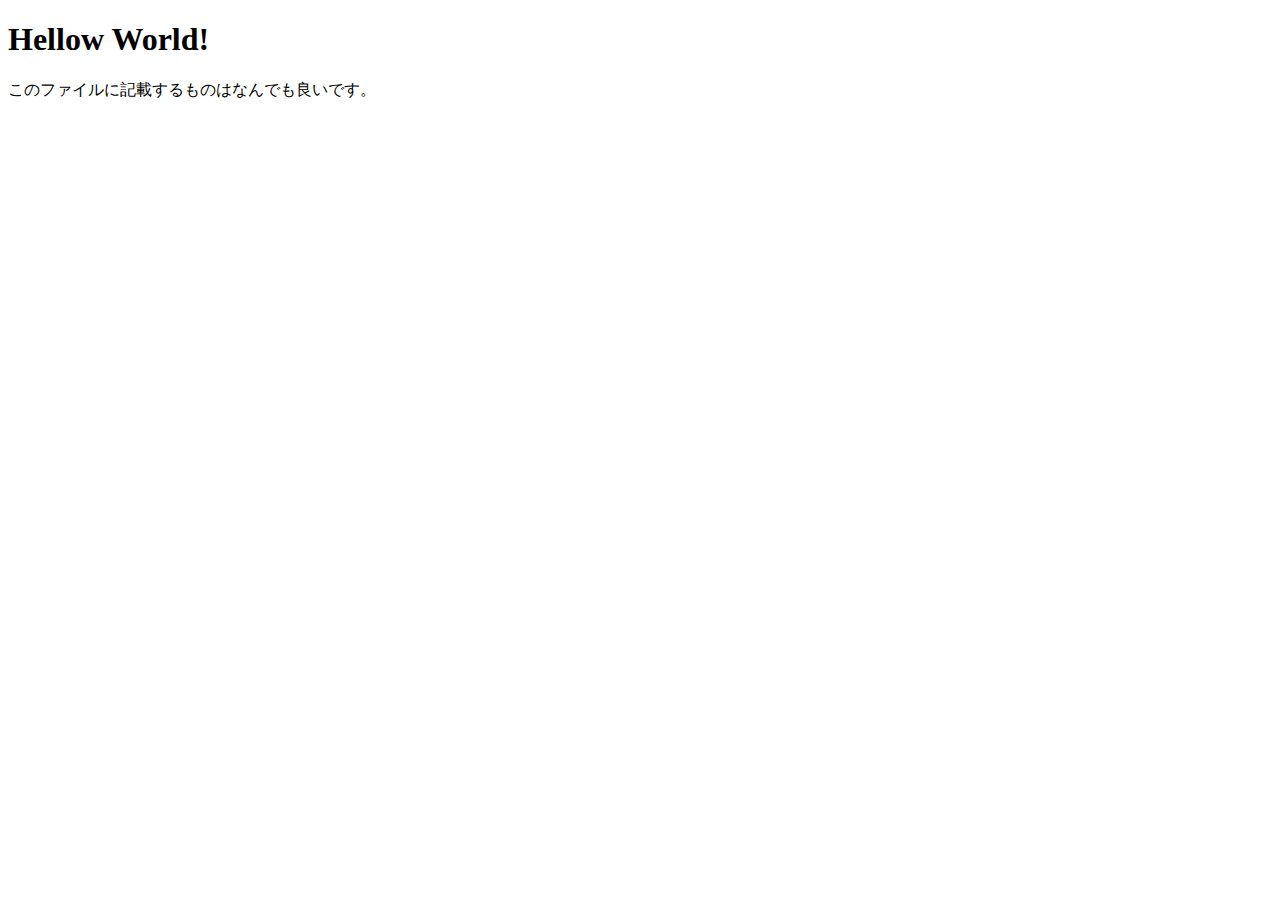
<file: src/php05/index.html>
<!DOCTYPE html>
<html lang="en">

<head>
    <meta charset="UTF-8">
    <meta http-equiv="X-UA-Compatible" content="IE=edge">
    <meta name="viewport" content="width=device-width, initial-scale=1.0">
    <title>Document</title>
</head>

<body>
    <H1>Hellow World!</H1>
    <p>このファイルに記載するものはなんでも良いです。</p>
</body>

</html>
</file>
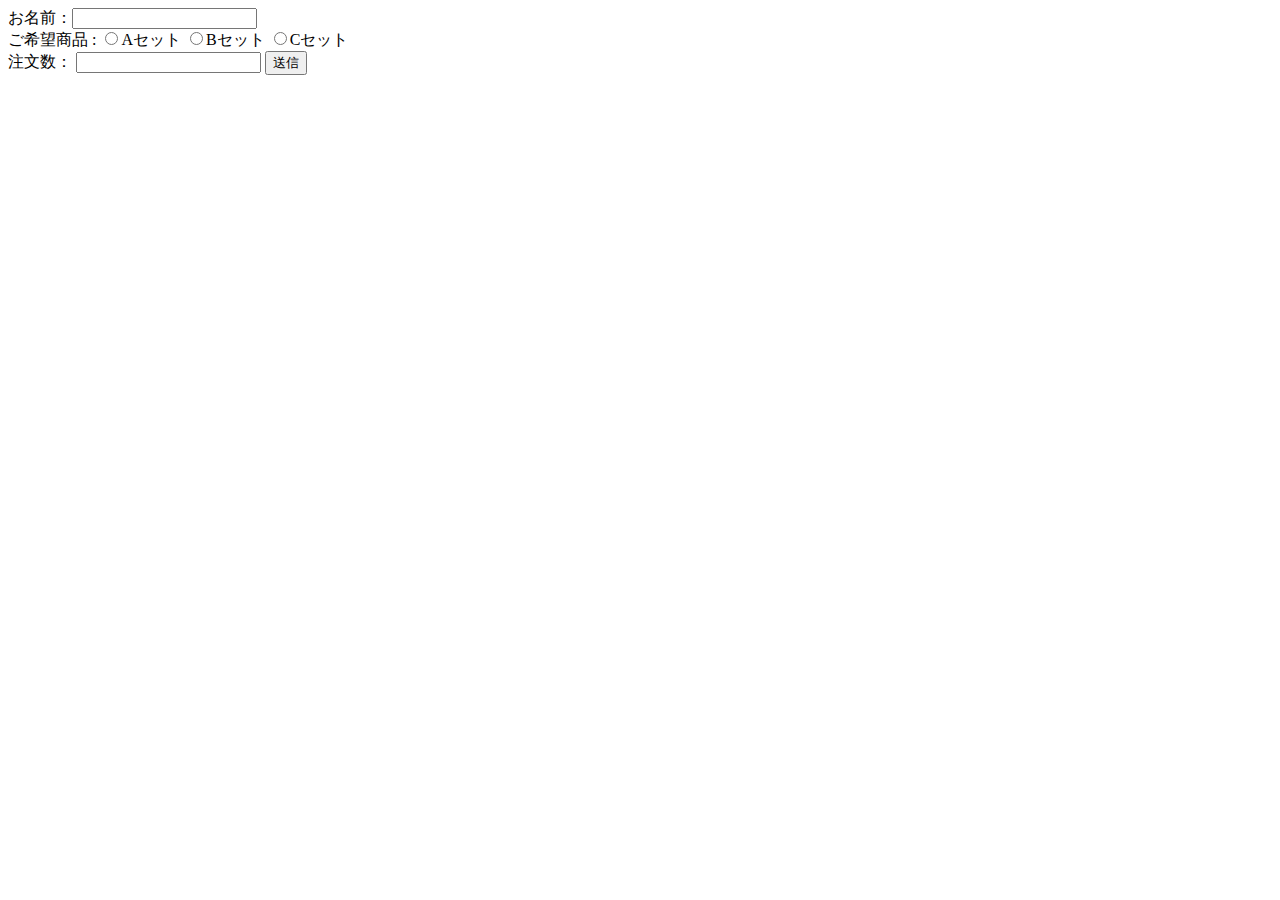
<file: src/php01/config/index.html>
<!DOCTYPE html>
<html lang="ja">

<head>
    <meta charset="utf-8">
    <meta name="viewport" content="width=device-width, initial-scale=1.0" />
    <title>Document</title>
</head>

<body>
    <form action="result.php" method="POST">
        お名前：<input type="text" name="my_name" />
        <br>
        ご希望商品 :
        <input type="radio" name="choices" value="Aセット" />Aセット
        <input type="radio" name="choices" value="Bセット" />Bセット
        <input type="radio" name="choices" value="Cセット" />Cセット
        <br>
        注文数：
        <input type="number" name="number" value="">
        <input type="submit" value="送信" />
    </form>
</body>

</html>
</file>
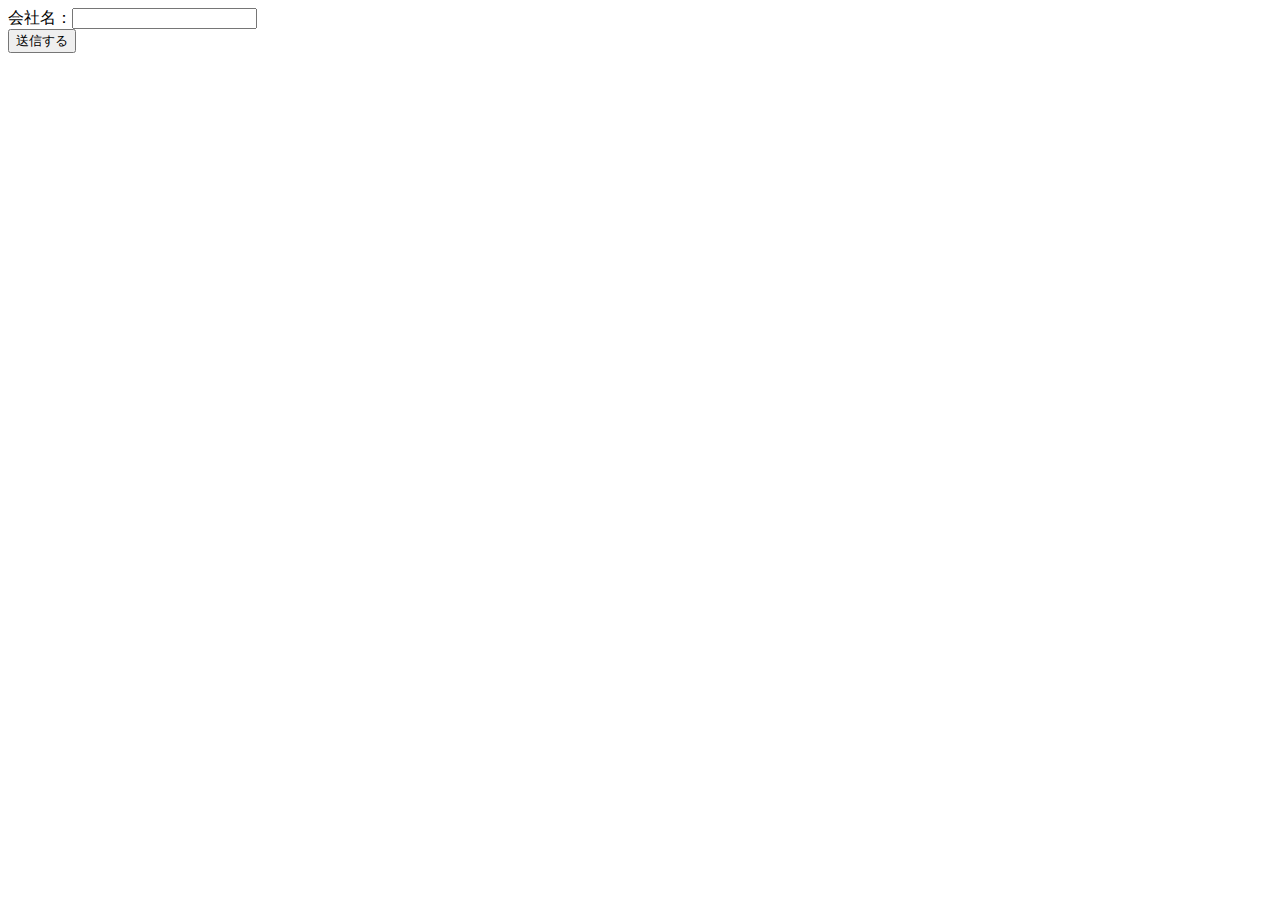
<file: src/php01/course.html>
<!DOCTYPE html>
<html lang="ja">

    <head>
        <meta charset="UTF-8">
        <meta name="viewport" content="width=device-width, initial-scale=1.0">
        <title>Document</title>
    </head>

    <body>
        <form action="course.php" method="POST">
            <label>会社名：<input type="text" name="company"></label>
            <br />
            <input type="submit" name="submit" value="送信する" />
        </form>
    </body>

</html>
</file>
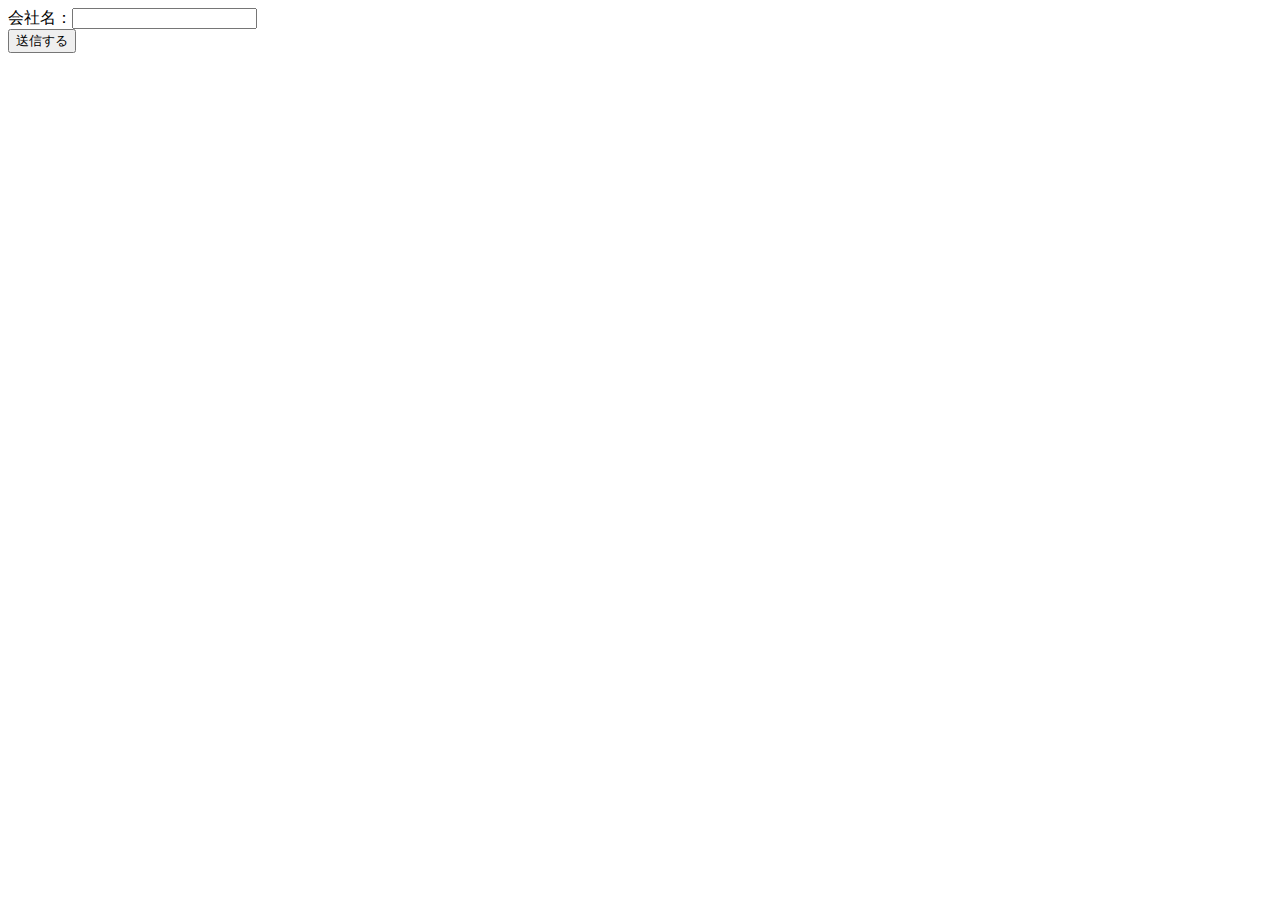
<file: src/php01/config/course.html>
<!DOCTYPE html>
<html lang="ja">

<head>
    <meta charset="UTF-8">
    <meta name="viewport" content="width=device-width, initial-scale=1.0">
    <title>Document</title>
</head>

<body>
    <form action="course.php" method="POST">
        <label>会社名：<input type="text" name="company"></label>
        <br />
        <input type="submit" name="submit" value="送信する" />
    </form>
</body>

</html>
</file>
